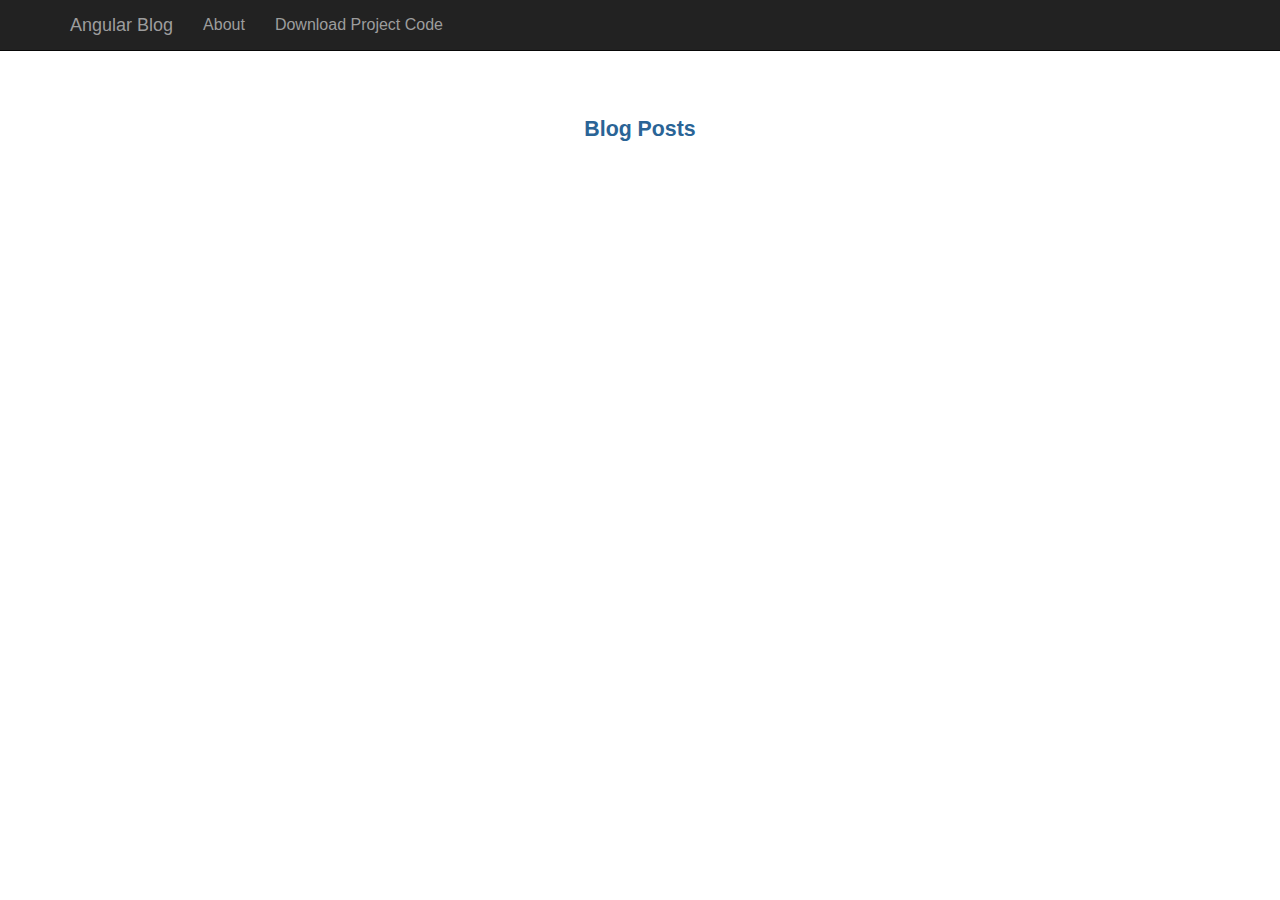
<file: angularjs-oreilly/AngularJsBlog/SiteRoot/index.html>
<!-- chapter2/index.html -->
<!DOCTYPE html>
<!DOCTYPE html>
<html lang="en" ng-app="blogApp">
  <head>
    <title>Angular JS Blog</title>
    <meta name="viewport" content="width=device-width, initial-scale=1.0">
    <meta http-equiv="Content-Type" content="text/html; charset=UTF-8">
    <link rel="stylesheet" href="lib-css/bootstrap.min.css" media="screen">
    <link rel="stylesheet" href="css/style.css" media="screen">
    <script src="js/libs/jquery-1.12.2.min.js"></script>
    <script src="js/libs/bootstrap.min.js"></script>
    <script src="js/libs/angular.min.js"></script>
    <script src="js/libs/angular-route.min.js"></script>
    <script src="js/libs/angular-resource.min.js"></script>
    <script src="js/libs/angular-cookies.min.js"></script>
    <script src="js/app.js"></script>
    <script src="js/controllers.js"></script>
    <script src="js/services.js"></script>
  </head>
  <body>
    <div ng-view>

    </div>
  </body>
</html>
</file>
<file: angularjs-oreilly/AngularJsBlog/SiteRoot/css/style.css>
/*chapter5/style.css*/

body{
  font-family: arial;
  font-size: 12pt;
  color: #2a6496;
}

.post-wrapper{
  float: left;
  width: 100%;
  margin: 5% 0 0 0;
  padding: 0 0 0 0;
}

.blog-post-label{
  float: left;
  width: 100%;
  margin: 10% 0 0 0;
  padding: 0 0 0 0;
  text-align: center;
  font-weight: bold;
  font-size: 16pt;
}

.blog-post-outer{
  float: left;
  width: 60%;
  margin: 2% 0 2% 20%;
  padding: 1%;
  background: #e0e0e0;
  border-radius: 6px;
  -moz-border-radius: 6px; /*Firefox 3.6 e versões anteriores*/
  border: darkgreen solid 1px;
}

.blog-intro-text{
  float: left;
  width: 100%;
  margin: 0 0 0 0;
  padding: 0 0 0 0;
  text-align: center;
}

.blog-read-more{
  float: left;
  width: 100%;
  margin: 2% 0 0 0;
  padding: 0 0 0 0;
  text-align: center;
}

.blog-entry-wrapper{
  float: left;
  width: 100%;
  margin: 1% 0 0 0;
  padding: 0 0 0 0;
}

.blog-entry-outer{
  float: left;
  width: 60%;
  margin: 2% 0 2% 20%;
  padding: 1%;
  background: #e0e0e0;
  border-radius: 6px;
  -moz-border-radius: 6px;
  border: darkgreen solid 1px;
}

.blog-comment-wrapper{
  float: left;
  width: 50%;
  margin: 2% 0 2% 25%;
  padding: 1%;
  border-radius: 6px;
  -moz-border-radius: 6px;
  border: darkgreen solid 1px;
}

.blog-entry-comments{
  float: left;
  width: 96%;
  margin: 2% 0 2% 2%;
  padding: 1%;
  background: #f5e79e;
  border-radius: 6px;
  -moz-border-radius: 6px;
  border: darkgreen solid 1px;
}

.blog-comment-label{
  float: left;
  width: 100%;
  margin: 1% 0 0 0;
  padding: 0 0 0 0;
  text-align: center;
  font-weight: bold;
  font-size: 16pt;
}
</file>
